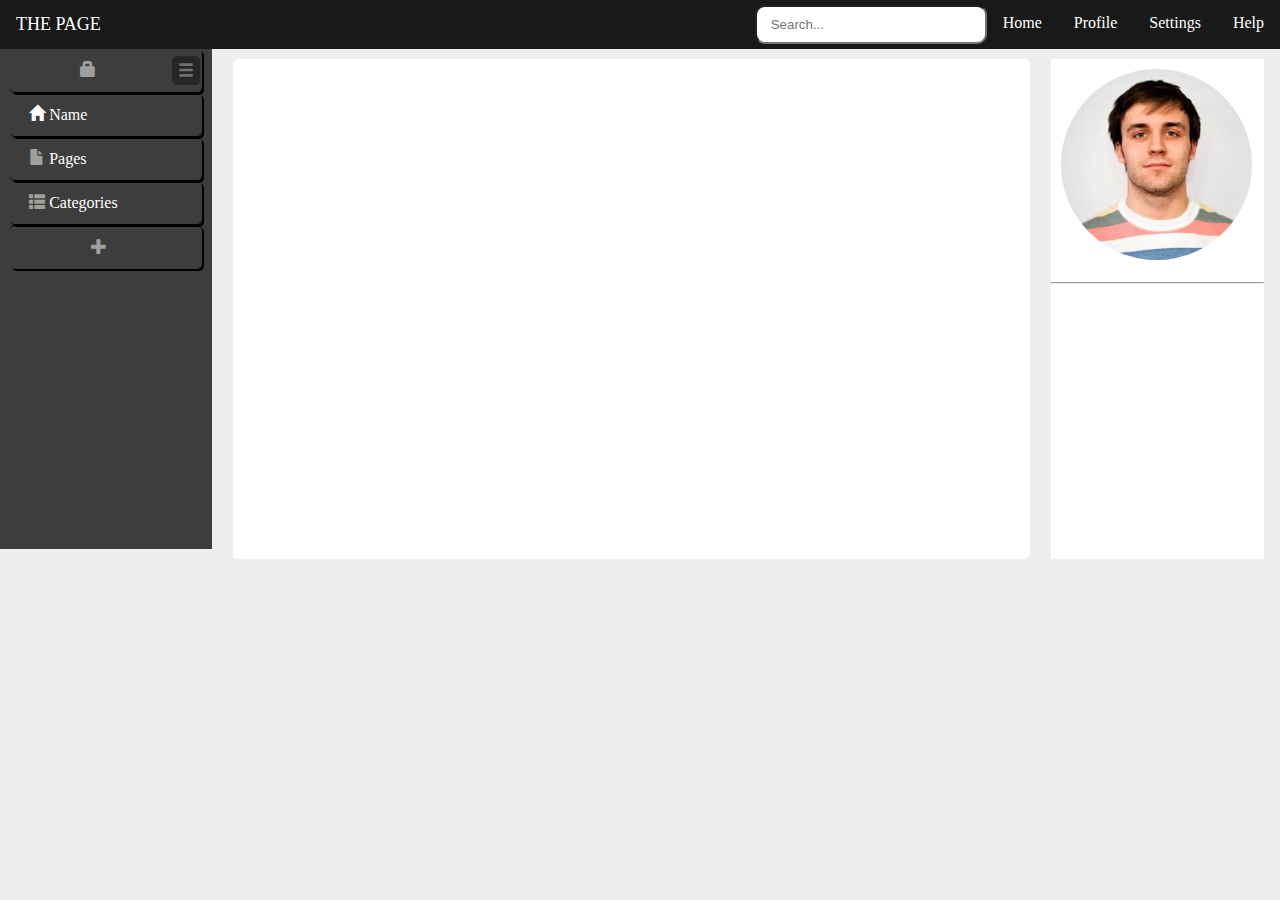
<file: PAGE/index.html>
<!DOCTYPE html>
<html>
  <head>
    <meta charset="utf-8">
    <meta name="viewport" content="width=device-width, initial-scale=1.0">
    <title>PAGE</title>
    <link href="css/bootstrap.css" rel="stylesheet">
      <link rel="stylesheet" href="css/master.css">
  </head>
  <body>
    <div  class="main" >
      <div id="nav_bar" class="nav_bar" >
        <ul>
          <li><a href="#" class="float-left" style="font-size:18px;">THE PAGE</a></li>
          <!-- float-right elemrmts shouls be entered upside down -->
          <li><a href="#" class="float-right">Help</a></li>
          <li><a href="#" class="float-right">Settings</a></li>
          <li><a href="#" class="float-right">Profile</a></a></li>
          <li><a href="#" class="float-right">Home</a></a></li>
          <input type="text" name="search" placeholder="Search... ">
        </ul>
      </div>
      <div class="side_navbar" style="float:left;">
        <ul id="adda">
          <li><a class="lo" href="#"><span id="login" class="glyphicon glyphicon-lock top"></span><span class="glyphicon glyphicon-menu-hamburger top-right"></span></a></li>
          <!-- <li><a href="#" id="login"><span class="glyphicon glyphicon-lock"></span></a></li> -->

          <li id="home" ><a href="#" class="normal"><span class="glyphicon glyphicon-home active"></span> Name </a></li>
          <li><a href="#" class="dropi"><span class="glyphicon glyphicon-file"></span> Pages </a>
            <ul class="hide name animatex">
              <li><a class="hidden-a" href="#"><span class="glyphicon glyphicon-file"></span> Research</a></li>
              <li><a class="hidden-a"href="#"><span class="glyphicon glyphicon-file"></span> Research</a></li>
            </ul>
          </li>
          <li><a href="#" class="dropi"><span class="glyphicon glyphicon-th-list"></span> Categories </a>
            <ul class="hide name animatex">
              <li><a class="hidden-a" href="#"><span class="glyphicon glyphicon-folder-open"></span> Python</a></li>
              <li><a class="hidden-a" href="#"><span class="glyphicon glyphicon-folder-open"></span> Web</a></li>
              <li><a class="hidden-a" href="#"><span class="glyphicon glyphicon-folder-open"></span> Linux</a></li>
            </ul>
          </li>
            <li id="add"><a href="#" id="add_sidenav"><span class="glyphicon glyphicon-plus center" ></span></a></li>
        </ul>
      </div>

      <div class="main_area">
        <div class="mid">


        </div>
        <div class="right">
          <img src="media/profile.png" alt=""><hr>


        </div>
      </div>
      <div style="clear:both;"></div>


      <div  class="login">
      <div class="login_content animate">
        <form class="" action="" method="post">
          <span class="glyphicon glyphicon-remove close"></span>
          <img src="media/profile.png" alt="">
          <label for="username">username</label>
          <input type="text" name="username" value="" placeholder="username">
          <label for="password">password</label>
          <input type="password" name="password" value="" placeholder="password">
          <input type="submit" name="login" value="Login">
          <div class="login_footer">
            <button type="button" class="cancel" name="button">cancel</button>
            <p>Forget<a href="#"> password?</a></p>
          </div>
        </form>
      </div>
      </div>

      <div class="add_back ">
        <div class="add_sidenav animatey">
          <input type="text" id="Category_name"name="Category_name" value="" placeholder="Category name.....">
          <input type="submit" id="add_submit" name="add_submit" value="Add">
          <button type="button" class="cancel" name="button">cancel</button>

        </div>


      </div>






    </div>




    <script type="text/javascript" src="js/jquery.js"></script>
    <script type="text/javascript" src="js/script.js"></script>

    </script>
  </body>
</html>
</file>
<file: PAGE/css/master.css>
html,body{
  margin:0;
  padding:0;
  background: #eee;


}
.main{
  height: auto;


}
.float-left{
  float: left;
}
.float-right{
  float: right;
}

.nav_bar ul{
  margin:0;
  padding:0;
  background-color: #191919;

}
.nav_bar ul::after{
  content: "";
  display: block;
  clear: both;
}
.nav_bar li{
  list-style-type: none;
}
.nav_bar a{
  display: block;
  padding: 14px 16px;
  color: white;
  text-decoration: none;
}
.nav_bar input{
  float: right;
  padding: 10px 14px;
  margin-top: 5px;
  border-radius:10px;
  width: 200px;
}

/*aaaaaaaaaaaaaaaaaaaaaaaaaaaaaaaaaaaaaaaaaaaaaaaaaaaaaaaaaaaaaaaaaaaaaaaaaaaaaa*/


.side_navbar{
  width:15%;
  background: #3d3d3d;
  position: relative;
  min-height: 500px;
  padding:0px  10px;

}

.side_navbar .top{
  margin-left:33%;
}
.side_navbar .top-right{
  position: absolute;
  margin: 3% 5% 5% 5% ;
  padding: 3%;
  right:1px;
  color: #6f6f6f;
  background: #262627;
}
.side_navbar ul{
  margin:0;
  padding: 0;
  list-style: none;
}

.side_navbar ul li a{
  display: block;
  padding:12px 10%;
  text-decoration: none;
  color: white;
  border-bottom: 1px solid black;
  border-radius: 5px;
  box-shadow: 2px 2px  black;
}

#add_sidenav{
  border-top: 1px solid black;
  border-bottom: 0px solid black;
}

body > div > div.side_navbar > ul > li:nth-child(1) > a:hover{
  cursor:default;

}
/*.active{
  background-color: rgb(48, 151, 209);
  color: #eee;
  text-decoration: none;
}
.active-a{
  background-color: rgba(48, 151, 209,0.7);
  color: #eee;
  text-decoration: none;
}*/
.side_navbar a:hover{
  background-color: rgba(0, 0, 0, 0.5);
  color: #eee;
  text-decoration: none;
}
body > div > div.side_navbar > ul > li:nth-child(1) > a:hover{
  background: #3d3d3d;

}
/*.side_navbar a:focus{
  background-color: rgb(48, 151, 209);
  color: #eee;
  text-decoration: none;
}*/
body > div > div.side_navbar > ul > li:nth-child(1) > a:focus{
    background: #3d3d3d;
}
/*.side_navbar a:focus span{
color: white;
}*/
.active{
  color: white;
}
.side_navbar ul li ul li a{
  padding-left:40px;
  border-bottom:0px ;
  color: white;

}
.normal{
  z-index: 50;
}
.center{
  margin: 0 40%;
}
.name a{
  border-radius: 0px !important;
  box-shadow: 0px 0px black !important;
  width:50%;
  margin-left: 20%;
  margin-bottom: 5px;
  margin-top: 5px;
  border-left: 1px solid black;
}
body > div > div.side_navbar > ul > li > ul > li > a{
  color: black;
}
.hide{
  display: none;
}
.animatey {
    animation: animat .5s;
}
@keyframes animat {
    from {transform: translateY(-30px);}
    to {transform: translateY(0px);}
}
.animatex {
    animation: animates .5s;
}
@keyframes animates {
    from {transform: translateX(-30px);}
    to {transform: translateX(0px);}
}
.main_area{
  height: 500px;
  width: 83%;
  margin-top:10px;
  float: left;
}
.mid{
  float: left;
  height: 500px;
  width: 75%;
  background:white;
  margin: 0 2%;
  border-radius: 5px;

}
.right{
  float: left;
  height: 500px;
  background: white;
  width: 20%;
}
.right img{
  border-radius: 100%;
  margin: 10px 10px;
  width: 90%;

}
span {
  color: #9f9f9f;
  border-radius: 5px;
  cursor: pointer;
}

}
hr{
  margin: 0;
  width: 90%;
}
.login{
  display: none;
  position: fixed;
  z-index: 1;
  top: 0;
  height: 100%;
  width: 100%;
  background-color: rgba(0, 0, 0, 0.5);

}
.login_content{
  background-color: #fefefe;
  margin: 5% auto 15% auto;
  border: 1px solid #888;
  width: 40%;
  border-radius: 5px;
  z-index: 2;
}
.animate {
    animation: animatezoom 0.8s
}
@keyframes animatezoom {
    from {transform: scale(0.5)}
    to {transform: scale(1)}
}

input{
  margin: 2px auto;

}
input[name=username],input[name=password]{
  width: 96%;
  margin: 5px 2%;
  padding: 12px 12px;
  box-sizing: border-box;

}

input[name=login]{
  background-color: #4CAF50;
  color: white;
  padding: 14px 0px;;
  margin: 8px 2%; ;
  border: none;
  cursor: pointer;
  width: 96%;
}
.login_footer{
  background-color: #eee;
  padding: 5px;
  border-radius: 5px;
}
button{
  background-color: #2c3e50;
  color: white;
  padding: 10px 12px;;
  margin: 8px 2%; ;
  border: none;
  cursor: pointer;
  width: auto;
  float: left;
}
.close{
  margin:1% 1% 0 93%;
  padding:0px 2%;
  cursor:pointer;
}
label{
  margin:0px 2%;
}
.login img{
  margin: 10px 35%;
  border-radius: 100%;
  width: 30%;
}
.add_back{
  display: none;
  position: fixed;
  z-index: 1;
  top: 0;
  height: 100%;
  width: 100%;
  background-color: rgba(0, 0, 0, 0.5);
}
.add_sidenav{
  background-color: #fefefe;
  margin: 20% auto 15% 15%;
  border: 1px solid #888;
  width: 40%;
  border-radius: 5px;
  z-index: 2;
}
input[name=Category_name]{
  width: 96%;
  margin: 5px 2%;
  padding: 12px 12px;
  box-sizing: border-box;
}
input[name=add_submit]{
  background-color: #333;
  color: white;
  padding: 10px 12px;;
  margin: 8px 2%; ;
  border: none;
  cursor: pointer;
  width: auto;
  float: left;
}
</file>
